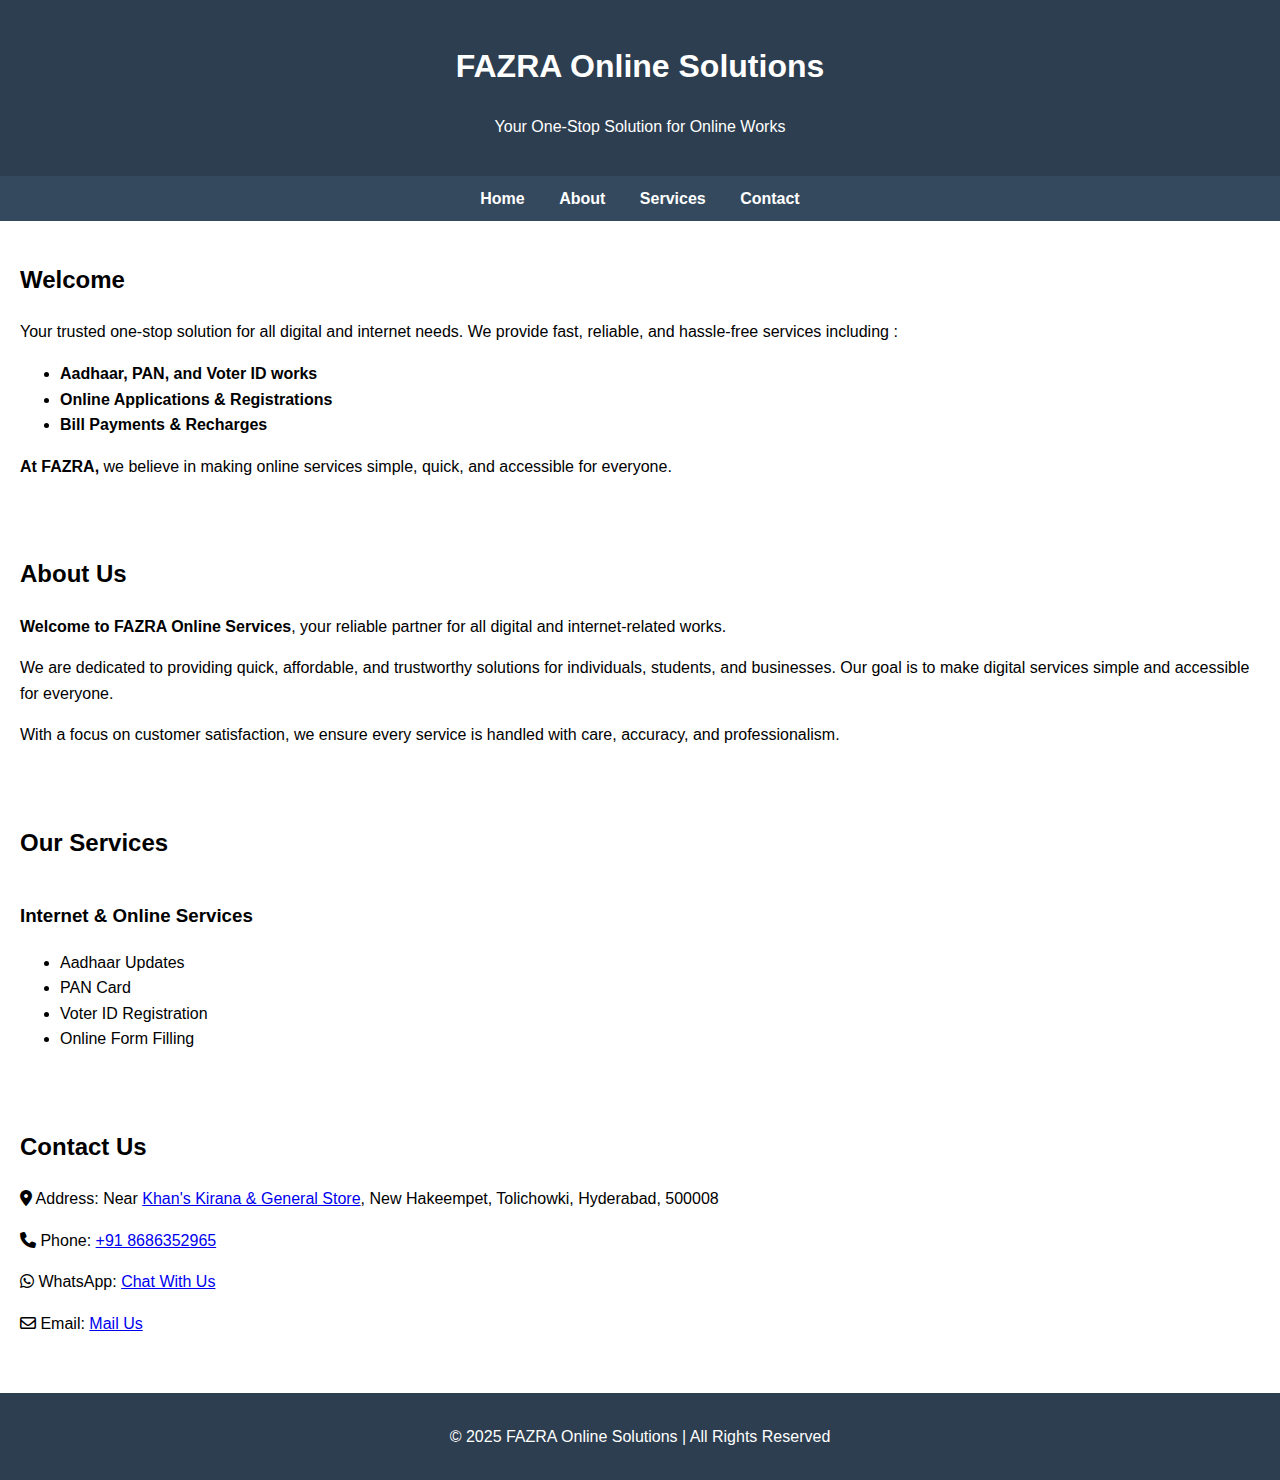
<file: index.html>
<!DOCTYPE html>
<html lang="en">
<head>
  <meta charset="UTF-8">
  <meta name="viewport" content="width=device-width, initial-scale=1.0">
  <title>FAZRA Online Solutions</title>
  <link rel="stylesheet" href="FAZRA.css">
  <link rel="stylesheet" href="https://cdnjs.cloudflare.com/ajax/libs/font-awesome/6.5.0/css/all.min.css">
</head>
<body>
  <header>
    <h1>FAZRA Online Solutions</h1>
    <p>Your One-Stop Solution for Online Works</p>
  </header>

  <nav>
    <a href="#home">Home</a>
    <a href="#about">About</a>
    <a href="#services">Services</a>
    <a href="#contact">Contact</a>
  </nav>

  <section id="home">
    <h2>Welcome</h2>
    <p class="lead">
          Your trusted one-stop solution for all digital and internet needs.
          We provide fast, reliable, and hassle-free services including :
        </p>
        <ul class="services-list" aria-label="Services provided by FAZRA Online Services">
          <li><strong>Aadhaar, PAN, and Voter ID works</strong></li>
          <li><strong>Online Applications &amp; Registrations</strong></li>
          <li><strong>Bill Payments &amp; Recharges</strong></li>
        </ul>

        <p class="note">
          <strong>At FAZRA,</strong> we believe in making online services simple, quick, and accessible for everyone.
        </p>
  </section>

  <section id="about">
    <h2>About Us</h2>
    <p class="intro">
      <strong>Welcome to FAZRA Online Services</strong>, your reliable partner for all digital and internet-related works.
    </p>

    <div class="about-columns">
      <div class="about-text">
        <p>
          We are dedicated to providing quick, affordable, and trustworthy solutions for individuals, students, and businesses.
          Our goal is to make digital services simple and accessible
          for everyone.
        </p>

        <p>
          With a focus on customer satisfaction, we ensure every service is handled with care, accuracy, and professionalism.
        </p>
  </section>

  <section id="services">
    <h2>Our Services</h2>
    <div class="services">
      
      <div>
        <h3>Internet & Online Services</h3>
        <ul>
          <li>Aadhaar Updates</li>
          <li>PAN Card</li>
          <li>Voter ID Registration</li>
          <li>Online Form Filling</li>
        </ul>
      </div>
    </div>
  </section>

  <section id="contact">
    <h2>Contact Us</h2>
    <p><i class="fa-solid fa-location-dot"></i> Address: Near <a href="https://www.google.com/maps/place/Khan's+Kirana+%26+General+Store/@17.405178,78.4222684,17z/data=!3m1!4b1!4m6!3m5!1s0x3bcb97ddeebe7043:0x72b56db5b219f10b!8m2!3d17.4051729!4d78.4248433!16s%2Fg%2F11w_pbzcmq?entry=ttu&g_ep=EgoyMDI1MDkxMC4wIKXMDSoASAFQAw%3D%3D">Khan's Kirana & General Store</a>, New Hakeempet, Tolichowki, Hyderabad, 500008</p>
    <p><i class="fa-solid fa-phone"></i> Phone: <a href="tel:+918686352965">+91 8686352965</a></p>
    <p><i class="fa-brands fa-whatsapp"></i> WhatsApp: <a href="https://wa.me/918686352965">Chat With Us</a></p>
    <p><i class="fa-regular fa-envelope"></i> Email: <a href="mailto:syedfazilahmed226@gmail.com">Mail Us</a></p>
  </section>

  <footer>
    <p>&copy; 2025 FAZRA Online Solutions | All Rights Reserved</p>
  </footer>
</body>

</html>
</file>
<file: FAZRA.css>
body {
  font-family: Arial, sans-serif;
  margin: 0;
  padding: 0;
  line-height: 1.6;
}

header {
  background: #2c3e50;
  color: #fff;
  padding: 20px;
  text-align: center;
}

nav {
  background: #34495e;
  padding: 10px;
  text-align: center;
}

nav a {
  color: white;
  text-decoration: none;
  margin: 0 15px;
  font-weight: bold;
}

section {
  padding: 20px;
}

.services {
  display: grid;
  grid-template-columns: 1fr 1fr;
  gap: 20px;
}

footer {
  background: #2c3e50;
  color: #fff;
  text-align: center;
  padding: 15px;
  margin-top: 20px;
}

@media (max-width: 600px) {
  .services {
    grid-template-columns: 1fr;
  }
}
</file>
